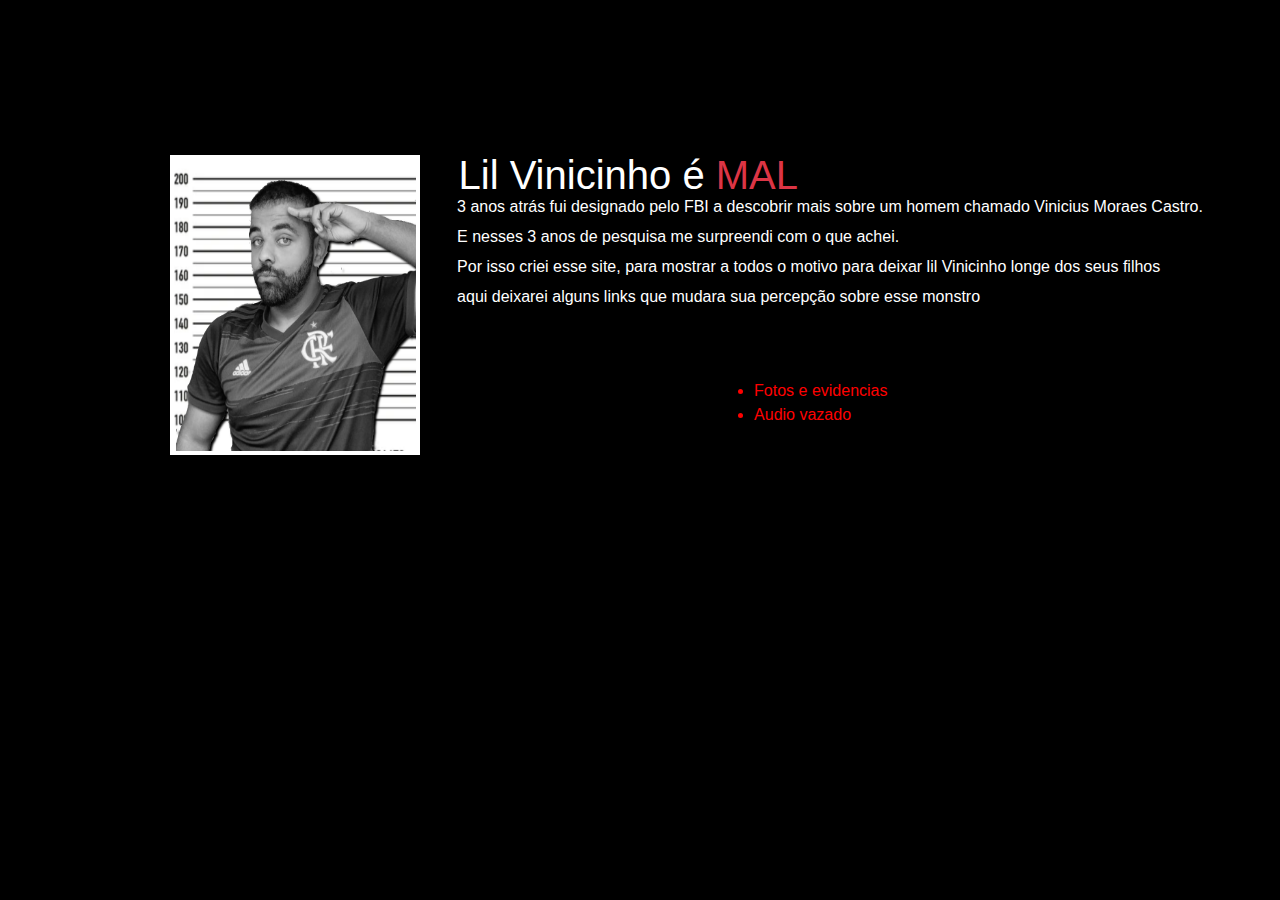
<file: index.html>
<!DOCTYPE html>
<html lang="en">
<head>
    <title>Bootstrap - botões</title> <!-- Required meta tags --> <meta charset="utf-8"> <meta name="viewport" content="width=device-width, initial-scale=1, shrink-to-fit=no"> <!-- Bootstrap CSS --> <link rel="stylesheet" href="css/bootstrap.min.css">
    <meta charset="UTF-8">
    <link rel="stylesheet" href="estilo.css">
    <meta http-equiv="X-UA-Compatible" content="IE=edge">
    <meta name="viewport" content="width=device-width, initial-scale=1.0">
    <title>Lil Vinicinho é mal</title>
</head>
<body>
    
    <div id="conteudo">
    <img id="foto" src="imagens/preso.png" alt="">
    <div id="texto">
   <h1>Lil Vinicinho é <h1 class="text-danger">MAL</h1></h1>
   <P>3 anos atrás fui designado pelo FBI a descobrir mais sobre um homem chamado Vinicius Moraes Castro.
   <P>E nesses 3 anos de pesquisa me surpreendi com o que achei.</P> <p>Por isso criei esse site, para mostrar a todos o motivo para deixar lil Vinicinho longe dos seus filhos </p>
   </P>
   <p>aqui deixarei alguns links que mudara sua percepção sobre esse monstro</p>

   <ul type="disc">
      <a href="evidencias.html"><li>Fotos e evidencias </li></a> 
      <a href="vazado.html"><li>Audio vazado</li></a>
      
   </ul>



    </div> 
    </div>



















    <!-- Optional JavaScript --> <!-- jQuery first, then Popper.js, then Bootstrap JS --> <script src="https://code.jquery.com/jquery-3.3.1.slim.min.js" integrity="sha384-q8i/X+965DzO0rT7abK41JStQIAqVgRVzpbzo5smXKp4YfRvH+8abtTE1Pi6jizo" crossorigin="anonymous"></script> <script src="https://cdnjs.cloudflare.com/ajax/libs/popper.js/1.14.3/umd/popper.min.js" integrity="sha384-ZMP7rVo3mIykV+2+9J3UJ46jBk0WLaUAdn689aCwoqbBJiSnjAK/l8WvCWPIPm49" crossorigin="anonymous"></script> <script src="js/bootstrap.min.js"></script>
</body>
</html>
</file>
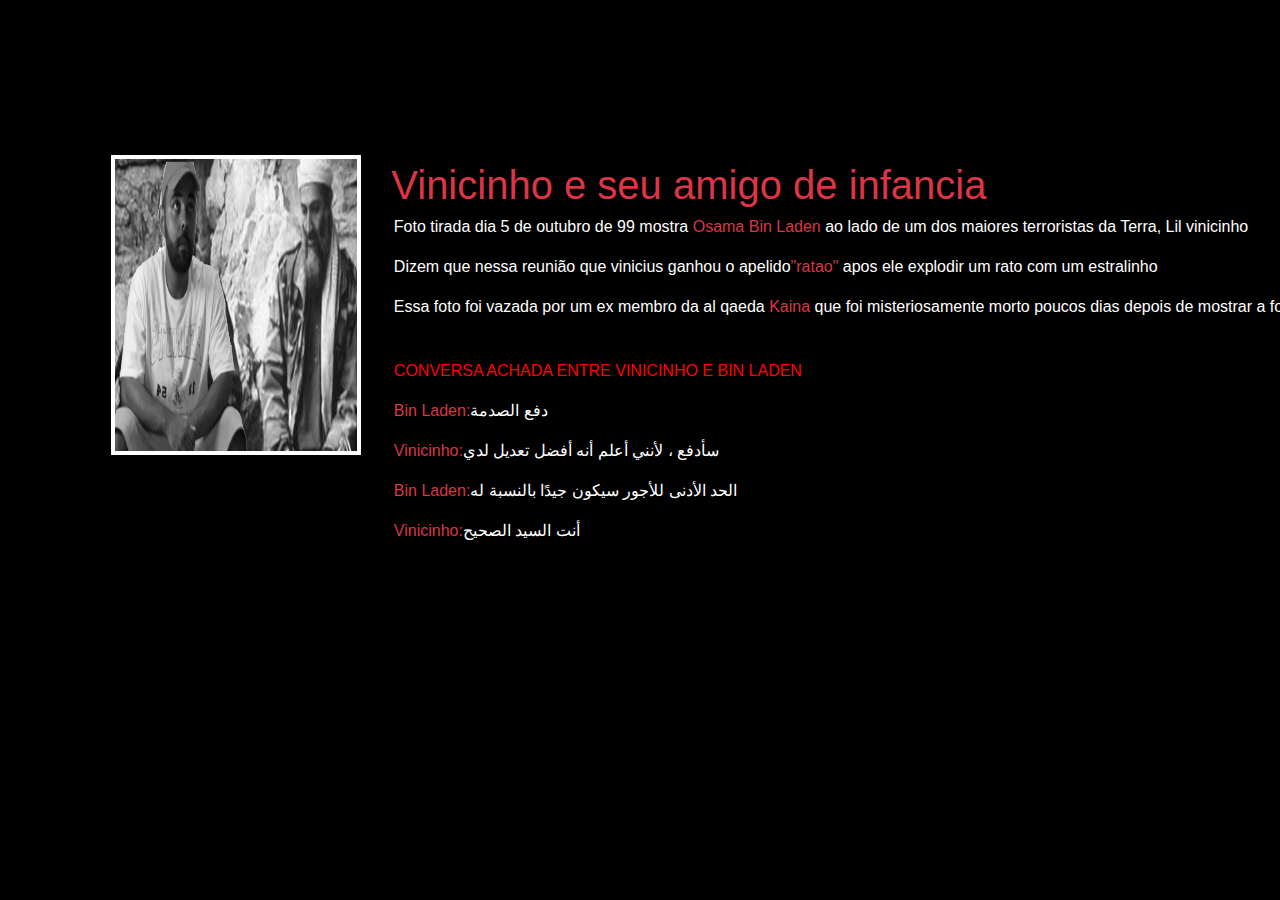
<file: bin.laden.html>
<!DOCTYPE html>
<html lang="en">
<head>
    <title>Bootstrap - botões</title> <!-- Required meta tags --> <meta charset="utf-8"> <meta name="viewport" content="width=device-width, initial-scale=1, shrink-to-fit=no"> <!-- Bootstrap CSS --> <link rel="stylesheet" href="css/bootstrap.min.css">
    <link rel="stylesheet" href="jfk.css">
    <meta charset="UTF-8">
    <meta http-equiv="X-UA-Compatible" content="IE=edge">
    <meta name="viewport" content="width=device-width, initial-scale=1.0">
    <title>Lil Vinicinho é mal</title>
</head>
<body>
    <img id="foto" src="imagens/bin.png" alt="">
    <h1 class="f1 text-danger ">Vinicinho e seu amigo de infancia</h1>
    <div id="texto">
    <P>Foto tirada dia 5 de outubro de 99 mostra <span class="text-danger " >Osama Bin Laden</span> ao lado de um dos maiores terroristas da Terra, Lil vinicinho
        <P>Dizem que nessa reunião que vinicius ganhou o apelido<span class="text-danger " >"ratao"</span> apos ele explodir um rato com um estralinho</p>
        <p>Essa foto foi vazada por um ex membro da al qaeda <span class="text-danger " >Kaina</span> que foi misteriosamente morto poucos dias depois de mostrar a foto ao mundo </p>
        <br>
        <p id=danger>CONVERSA ACHADA ENTRE VINICINHO E BIN LADEN</p>
        <p><span class="text-danger " >Bin Laden:</span>دفع الصدمة</p>
        <p><span class="text-danger " >Vinicinho:</span>سأدفع ، لأنني أعلم أنه أفضل تعديل لدي</p>
        <p><span class="text-danger " >Bin Laden:</span>الحد الأدنى للأجور سيكون جيدًا بالنسبة له</p>
        <p><span class="text-danger " >Vinicinho:</span>أنت السيد الصحيح</p>
        

     </div>
</body>
</html>
</file>
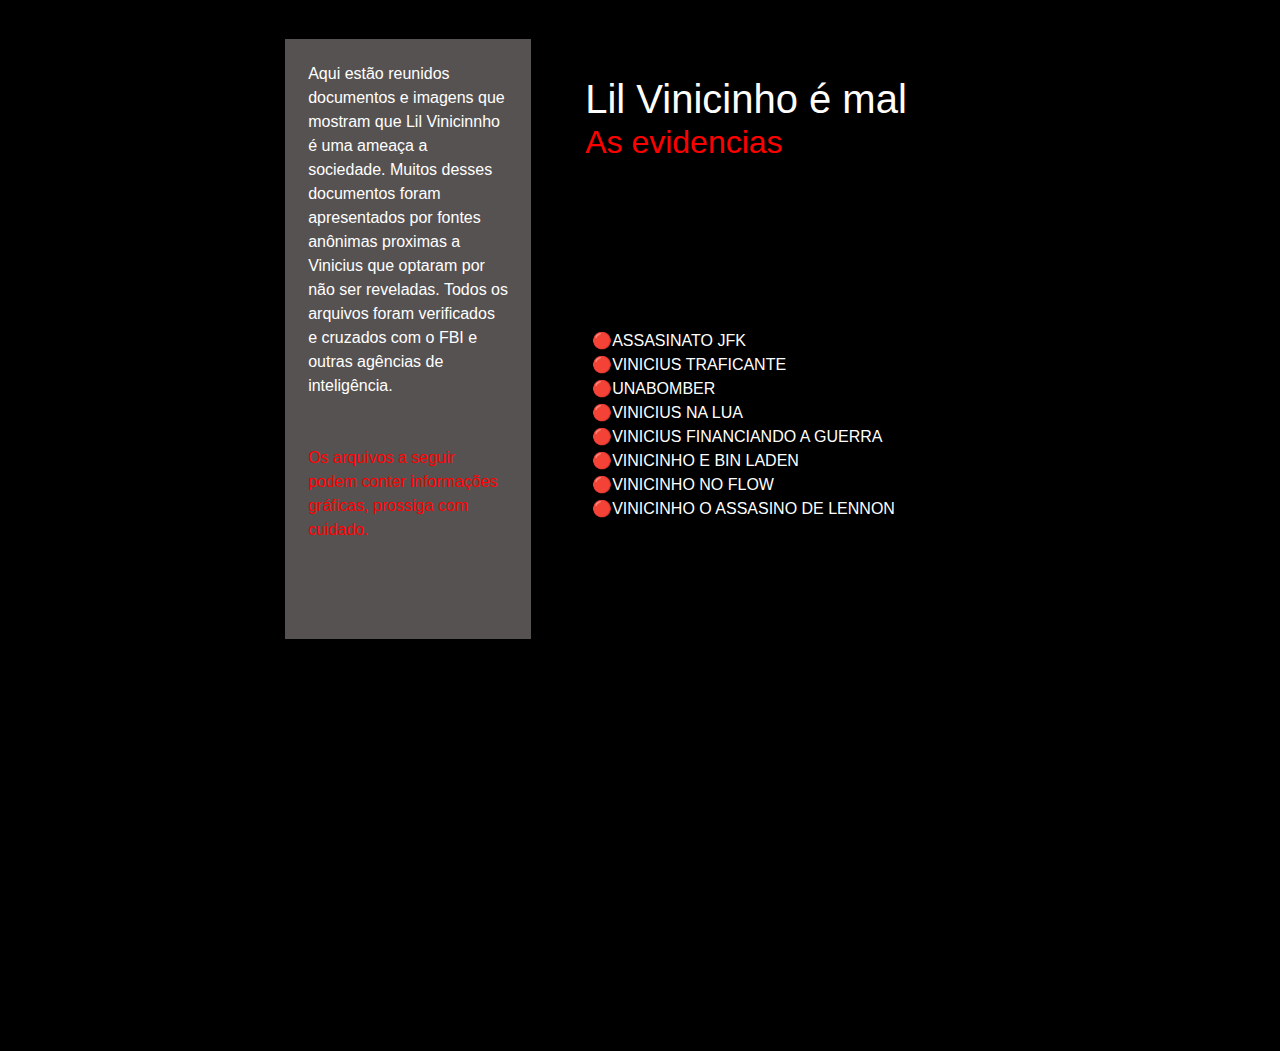
<file: evidencias.html>
<!DOCTYPE html>
<html lang="en">
<head>

    <link rel="stylesheet" href="estilo2.css">
    <title>Bootstrap - botões</title> <!-- Required meta tags --> <meta charset="utf-8"> <meta name="viewport" content="width=device-width, initial-scale=1, shrink-to-fit=no"> <!-- Bootstrap CSS --> <link rel="stylesheet" href="css/bootstrap.min.css">
    <meta charset="UTF-8">
    <link rel="stylesheet" href="estilo.css">
    <meta http-equiv="X-UA-Compatible" content="IE=edge">
    <meta name="viewport" content="width=device-width, initial-scale=1.0">
    <title>Lil Vinicinho é mal</title>
</head>
<body>
<div>

    <div id="pai">
        <h1 id="ran">Lil Vinicinho é mal</h1>
        <h2 id="ran2">As evidencias</h2>
        <div id="branco">Aqui estão reunidos documentos e imagens que mostram que Lil Vinicinnho é uma ameaça a sociedade. Muitos desses documentos foram apresentados por fontes anônimas proximas a Vinicius que optaram por não ser reveladas. Todos os arquivos foram verificados e cruzados com o FBI e outras agências de inteligência.

            <br><br><br><font id="vermelho">Os arquivos a seguir podem conter informações gráficas, prossiga com cuidado.</font></div>
            <div id="espaço">
            <a id="branco1" href="jfk.html">🔴ASSASINATO JFK</a>
            <br>
            <a id="branco1" href="fumando.html">🔴VINICIUS TRAFICANTE</a>
            <br>
            <a id="branco1" href="ted.html">🔴UNABOMBER</a>
            <br>
            <a id="branco1" href="lua.html">🔴VINICIUS NA LUA</a>
            <br>
            <a id="branco1" href="russia.html">🔴VINICIUS FINANCIANDO A GUERRA</a>
            <br>
            <a id="branco1" href="bin.laden.html">🔴VINICINHO E BIN LADEN</a>
            <br>
            <a id="branco1" href="flow.html">🔴VINICINHO NO FLOW</a>
            <br>
            <a id="branco1" href="lennon.html">🔴VINICINHO O ASSASINO DE LENNON</a>
            <br>
            </div>
        

      </div>
      
</div>


     </ul>
     </div>
</body>
</html>
</file>
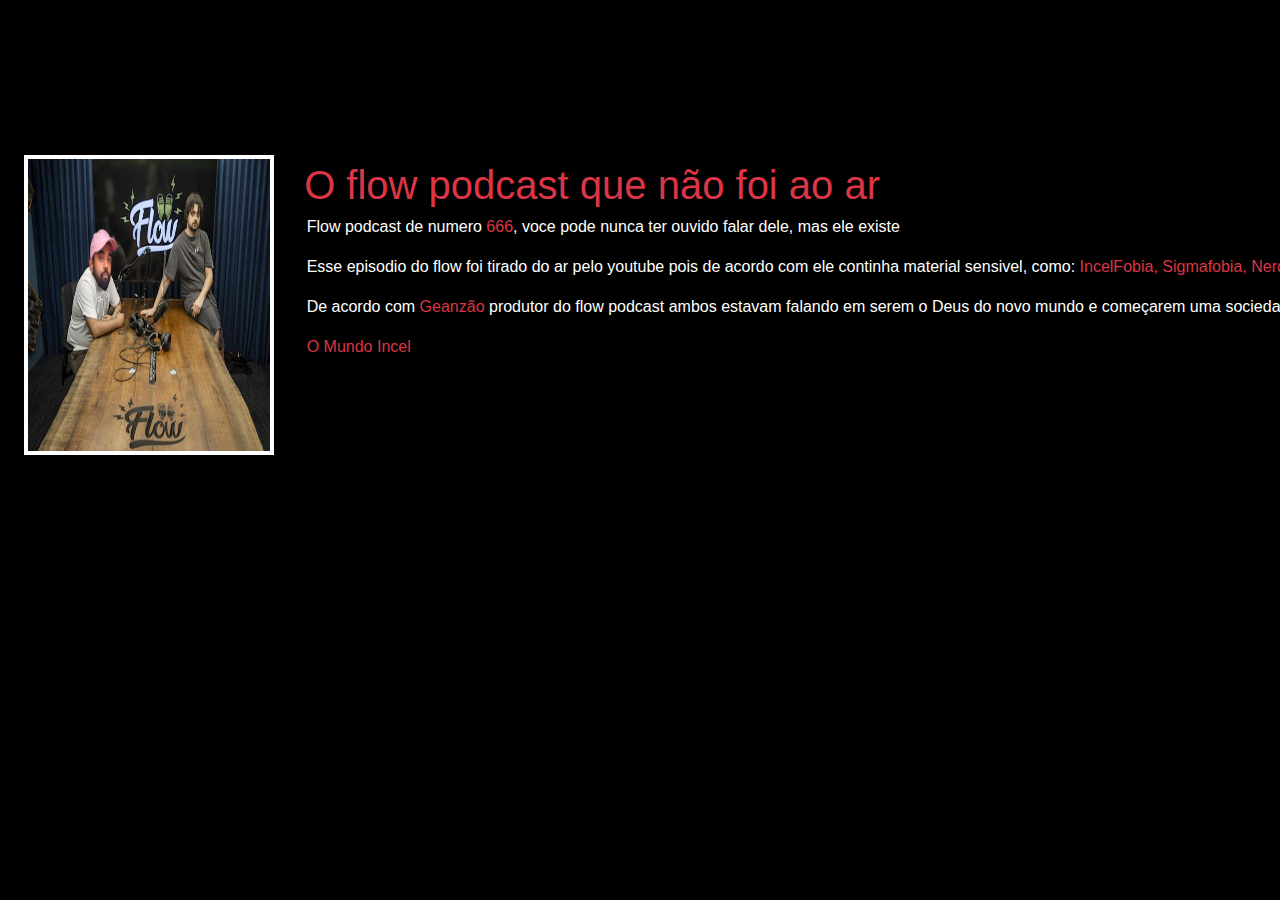
<file: flow.html>
<!DOCTYPE html>
<html lang="en">
<head>
    <title>Bootstrap - botões</title> <!-- Required meta tags --> <meta charset="utf-8"> <meta name="viewport" content="width=device-width, initial-scale=1, shrink-to-fit=no"> <!-- Bootstrap CSS --> <link rel="stylesheet" href="css/bootstrap.min.css">
    <link rel="stylesheet" href="jfk.css">
    <meta charset="UTF-8">
    <meta http-equiv="X-UA-Compatible" content="IE=edge">
    <meta name="viewport" content="width=device-width, initial-scale=1.0">
    <title>Lil Vinicinho é mal</title>
</head>
<body>
    <img id="foto" src="imagens/FLOW.png" alt="">
    <h1 class="f1 text-danger ">O flow podcast que não foi ao ar</h1>
    <div id="texto">
    <P>Flow podcast de numero <span class="text-danger " >666</span>, voce pode nunca ter ouvido falar dele, mas ele existe
        <P>Esse episodio do flow foi tirado do ar pelo youtube pois de acordo com ele continha material sensivel, como: <span class="text-danger " >IncelFobia, Sigmafobia, Nerdofbia, Misoginia e outros</span></p>
        <p>De acordo com <span class="text-danger " >Geanzão</span> produtor do flow podcast ambos estavam falando em serem o Deus do novo mundo e começarem uma sociedade sem mulheres </p>
            <p><span class="text-danger " >O Mundo Incel</span></p>
        <p></p>
        <br>
        
        

     </div>
</body>
</html>
</file>
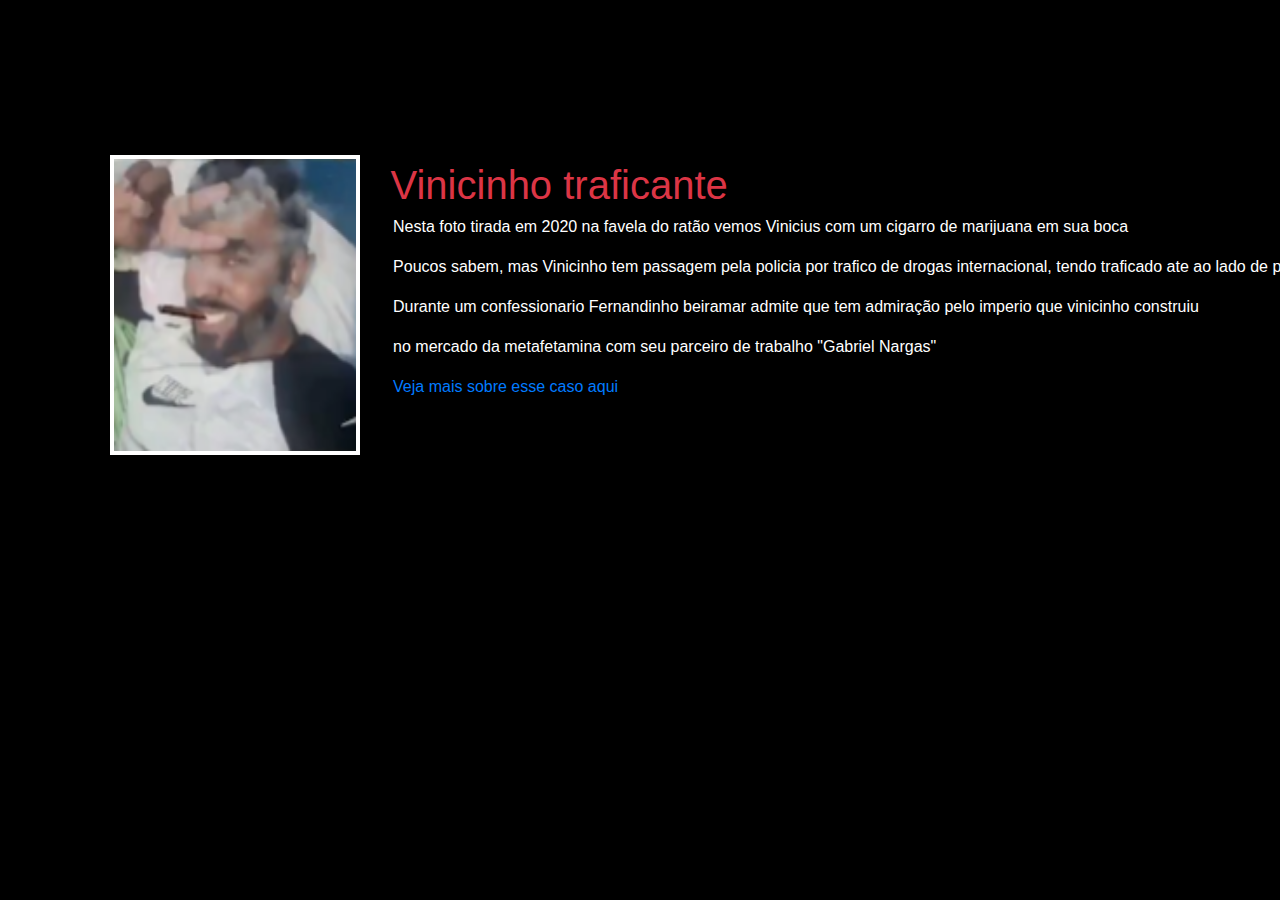
<file: fumando.html>
<!DOCTYPE html>
<html lang="en">
<head>
    <title>Bootstrap - botões</title> <!-- Required meta tags --> <meta charset="utf-8"> <meta name="viewport" content="width=device-width, initial-scale=1, shrink-to-fit=no"> <!-- Bootstrap CSS --> <link rel="stylesheet" href="css/bootstrap.min.css">
    <link rel="stylesheet" href="jfk.css">
    <meta charset="UTF-8">
    <meta http-equiv="X-UA-Compatible" content="IE=edge">
    <meta name="viewport" content="width=device-width, initial-scale=1.0">
    <title>Lil Vinicinho é mal</title>
</head>
<body>
    <img id="foto" src="imagens/abc.png" alt="">
    <h1 class="f1 text-danger ">Vinicinho traficante</h1>
    <div id="texto">
    <P>Nesta foto tirada em 2020 na favela do ratão vemos Vinicius com um cigarro de marijuana em sua boca
        <P>Poucos sabem, mas Vinicinho tem passagem pela policia por trafico de drogas internacional, tendo traficado ate ao lado de pablo escobar </p>
        <p>Durante um confessionario Fernandinho beiramar admite que tem admiração pelo imperio que vinicinho construiu</p>
        <p>no mercado da metafetamina com seu parceiro de trabalho "Gabriel Nargas"</p>
        <a href="https://twitter.com/outofvinicin/status/1478502663281074179?s=20&t=cV99PxvgGCEfQDkomgEy1g">Veja mais sobre esse caso aqui</a>

     </div>
</body>
</html>
</file>
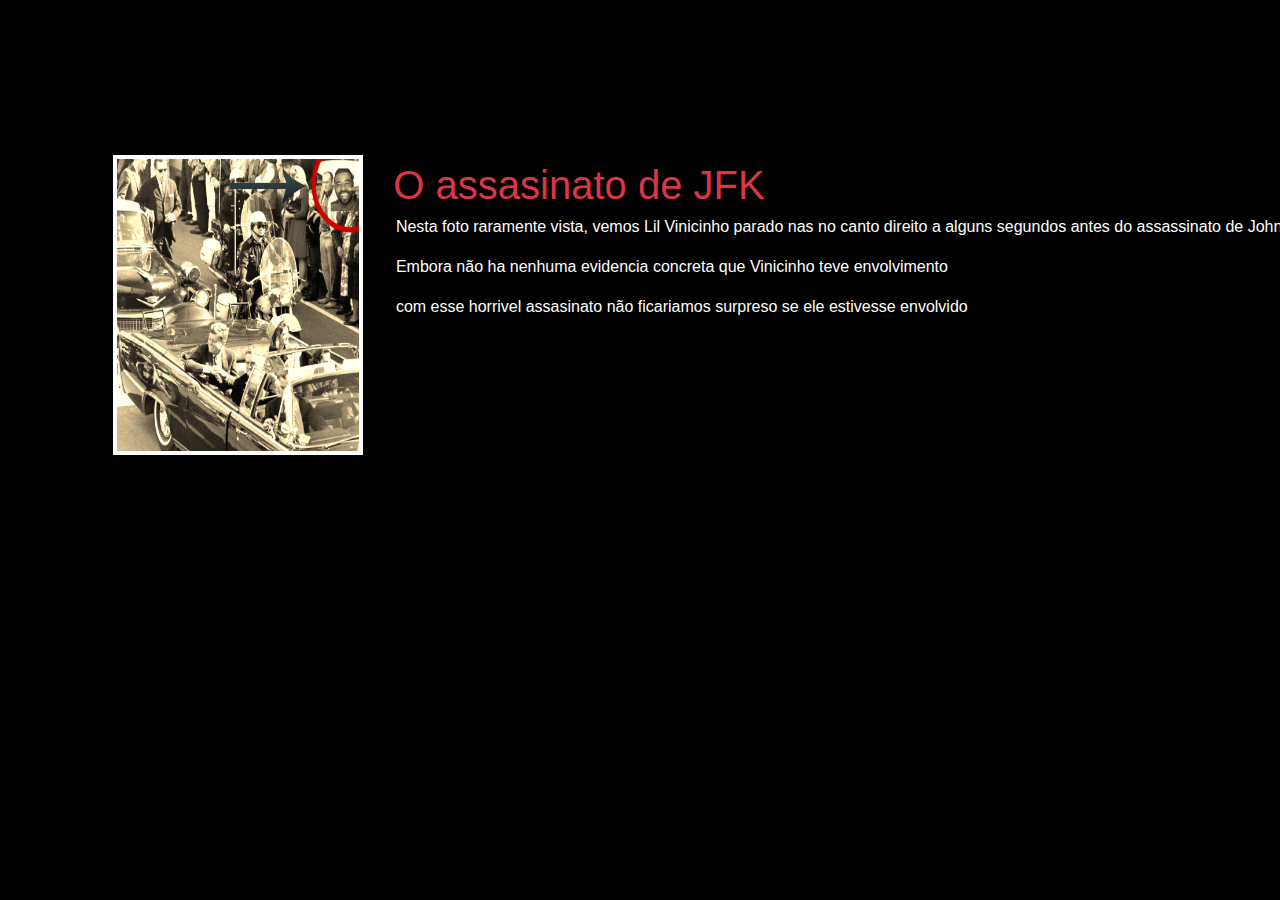
<file: jfk.html>
<!DOCTYPE html>
<html lang="en">
<head>
    <title>Bootstrap - botões</title> <!-- Required meta tags --> <meta charset="utf-8"> <meta name="viewport" content="width=device-width, initial-scale=1, shrink-to-fit=no"> <!-- Bootstrap CSS --> <link rel="stylesheet" href="css/bootstrap.min.css">
    <link rel="stylesheet" href="jfk.css">
    <meta charset="UTF-8">
    <meta http-equiv="X-UA-Compatible" content="IE=edge">
    <meta name="viewport" content="width=device-width, initial-scale=1.0">
    <title>Lil Vinicinho é mal</title>
</head>
<body>
    <img id="foto" src="imagens/jfk.png" alt="">
    <h1 class="text-danger">O assasinato de JFK</h1>
    <div id="texto">
    <P>Nesta foto raramente vista, vemos Lil Vinicinho parado nas no canto direito a alguns segundos antes do assassinato de John F. Kennedy.
        <P>Embora não ha nenhuma evidencia concreta que Vinicinho teve envolvimento </p>
        <p>com esse horrivel assasinato não ficariamos surpreso se ele estivesse envolvido </p>

     </div>
</body>
</html>
</file>
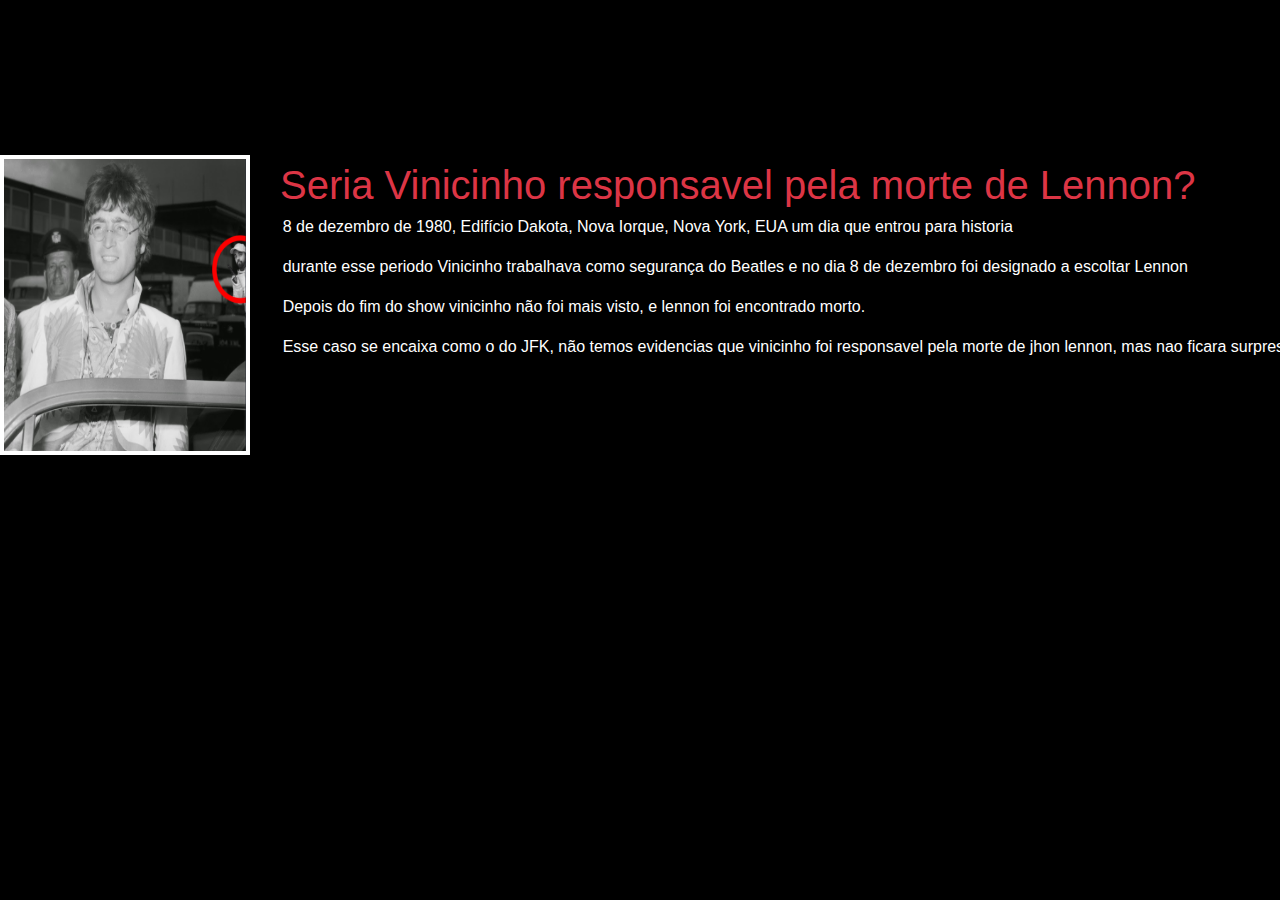
<file: lennon.html>
<!DOCTYPE html>
<html lang="en">
<head>
    <title>Bootstrap - botões</title> <!-- Required meta tags --> <meta charset="utf-8"> <meta name="viewport" content="width=device-width, initial-scale=1, shrink-to-fit=no"> <!-- Bootstrap CSS --> <link rel="stylesheet" href="css/bootstrap.min.css">
    <link rel="stylesheet" href="jfk.css">
    <meta charset="UTF-8">
    <meta http-equiv="X-UA-Compatible" content="IE=edge">
    <meta name="viewport" content="width=device-width, initial-scale=1.0">
    <title>Lil Vinicinho é mal</title>
</head>
<body>
    <img id="foto" src="imagens/af.png" alt="">
    <h1 class="f1 text-danger ">Seria Vinicinho responsavel pela morte de Lennon?</h1>
    <div id="texto">
    <P>8 de dezembro de 1980, Edifício Dakota, Nova Iorque, Nova York, EUA um dia que entrou para historia

        <P>durante esse periodo Vinicinho trabalhava como segurança do Beatles e no dia 8 de dezembro foi designado a escoltar Lennon</span></p>
        <p>Depois do fim do show vinicinho não foi mais visto, e lennon foi encontrado morto. </p>
        <p>Esse caso se encaixa como o do JFK, não temos evidencias que vinicinho foi responsavel pela morte de jhon lennon, mas nao ficara surpreso se ele estivesse envolvido</p>

        <p></p>
        <br>
        
        

     </div>
</body>
</html>
</file>
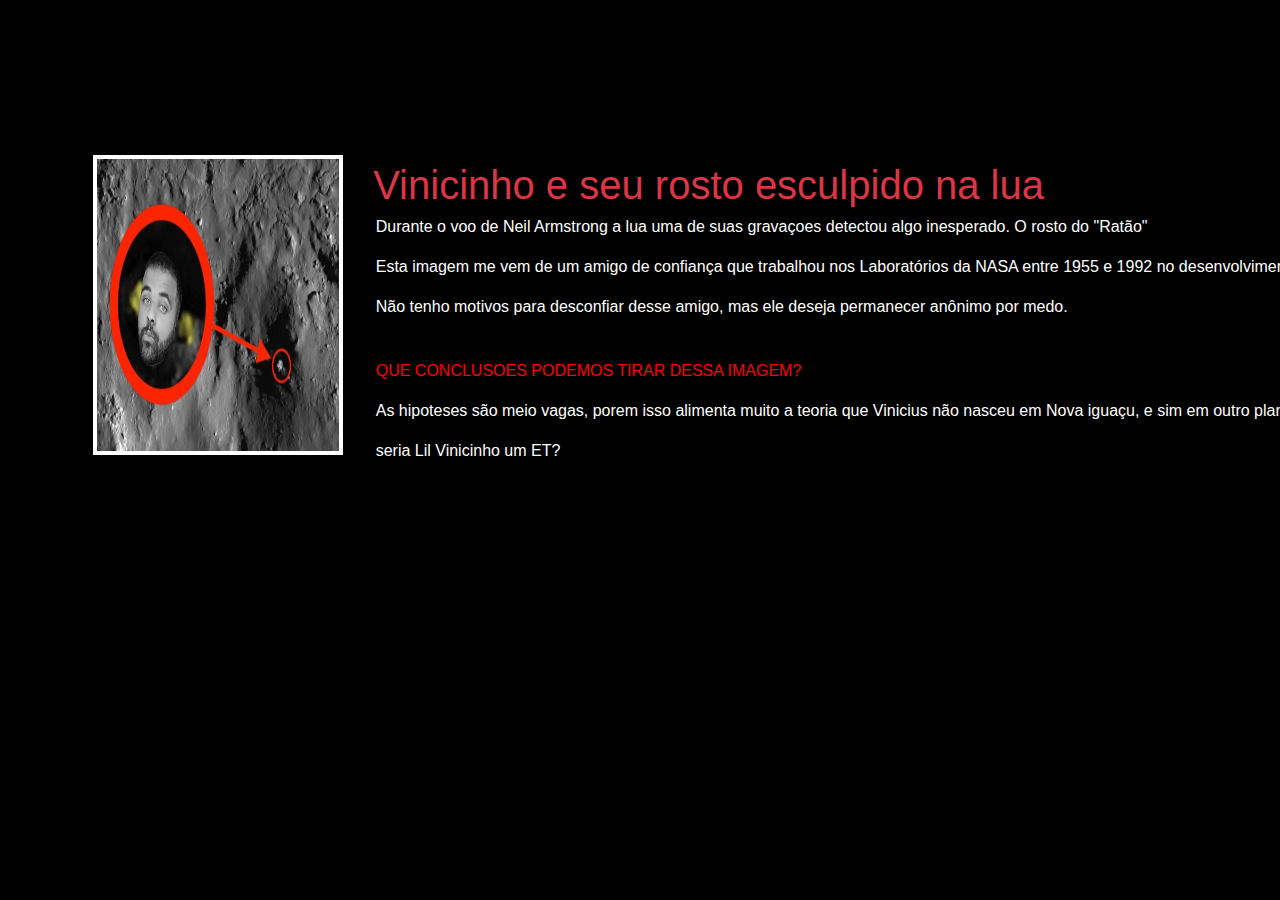
<file: lua.html>
<!DOCTYPE html>
<html lang="en">
<head>
    <title>Bootstrap - botões</title> <!-- Required meta tags --> <meta charset="utf-8"> <meta name="viewport" content="width=device-width, initial-scale=1, shrink-to-fit=no"> <!-- Bootstrap CSS --> <link rel="stylesheet" href="css/bootstrap.min.css">
    <link rel="stylesheet" href="jfk.css">
    <meta charset="UTF-8">
    <meta http-equiv="X-UA-Compatible" content="IE=edge">
    <meta name="viewport" content="width=device-width, initial-scale=1.0">
    <title>Lil Vinicinho é mal</title>
</head>
<body>
    <img id="foto" src="imagens/ffff.png" alt="">
    <h1 class="f1 text-danger ">Vinicinho e seu rosto esculpido na lua</h1>
    <div id="texto">
    <P>Durante o voo de Neil Armstrong a lua uma de suas gravaçoes detectou algo inesperado. O rosto do "Ratão"
        <P>Esta imagem me vem de um amigo de confiança que trabalhou nos Laboratórios da NASA entre 1955 e 1992 no desenvolvimento da Apollo 11</p>
        <p>Não tenho motivos para desconfiar desse amigo, mas ele deseja permanecer anônimo por medo. </p>
        <br>
        <p id=danger>QUE CONCLUSOES PODEMOS TIRAR DESSA IMAGEM?</p>
        <p>As hipoteses são meio vagas, porem isso alimenta muito a teoria que Vinicius não nasceu em Nova iguaçu, e sim em outro planeta</p>
        <p>seria Lil Vinicinho um ET?</p>

     </div>
</body>
</html>
</file>
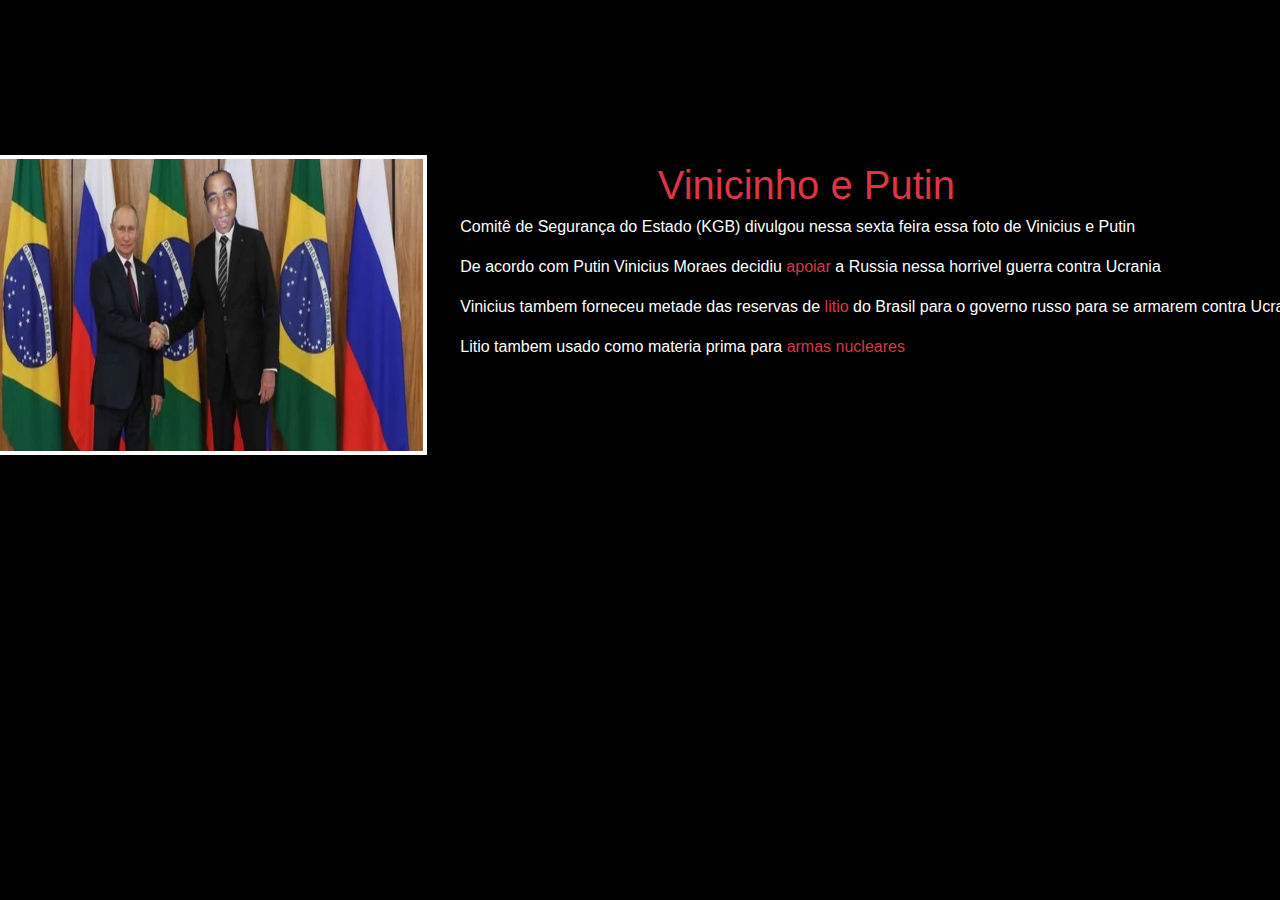
<file: russia.html>
<!DOCTYPE html>
<html lang="en">
<head>
    <title>Bootstrap - botões</title> <!-- Required meta tags --> <meta charset="utf-8"> <meta name="viewport" content="width=device-width, initial-scale=1, shrink-to-fit=no"> <!-- Bootstrap CSS --> <link rel="stylesheet" href="css/bootstrap.min.css">
    <link rel="stylesheet" href="jfk.css">
    <meta charset="UTF-8">
    <meta http-equiv="X-UA-Compatible" content="IE=edge">
    <meta name="viewport" content="width=device-width, initial-scale=1.0">
    <title>Lil Vinicinho é mal</title>
</head>
<body>
    <img id="foto2" src="imagens/kgb.png" alt="">
    <h1 class="text-danger ">Vinicinho e Putin</h1>
    <div id="texto">
    <P>Comitê de Segurança do Estado (KGB) divulgou nessa sexta feira essa foto de Vinicius e Putin
        <P>De acordo com Putin Vinicius Moraes decidiu <span class="text-danger " >apoiar</span> a Russia nessa horrivel guerra contra Ucrania </p>
        <p>Vinicius tambem forneceu metade das reservas de <span class="text-danger " >litio</span> do Brasil para o governo russo para se armarem contra Ucrania</p>
        <p>Litio tambem usado como materia prima para <span class="text-danger " >armas nucleares</span></p>

     </div>
</body>
</html>
</file>
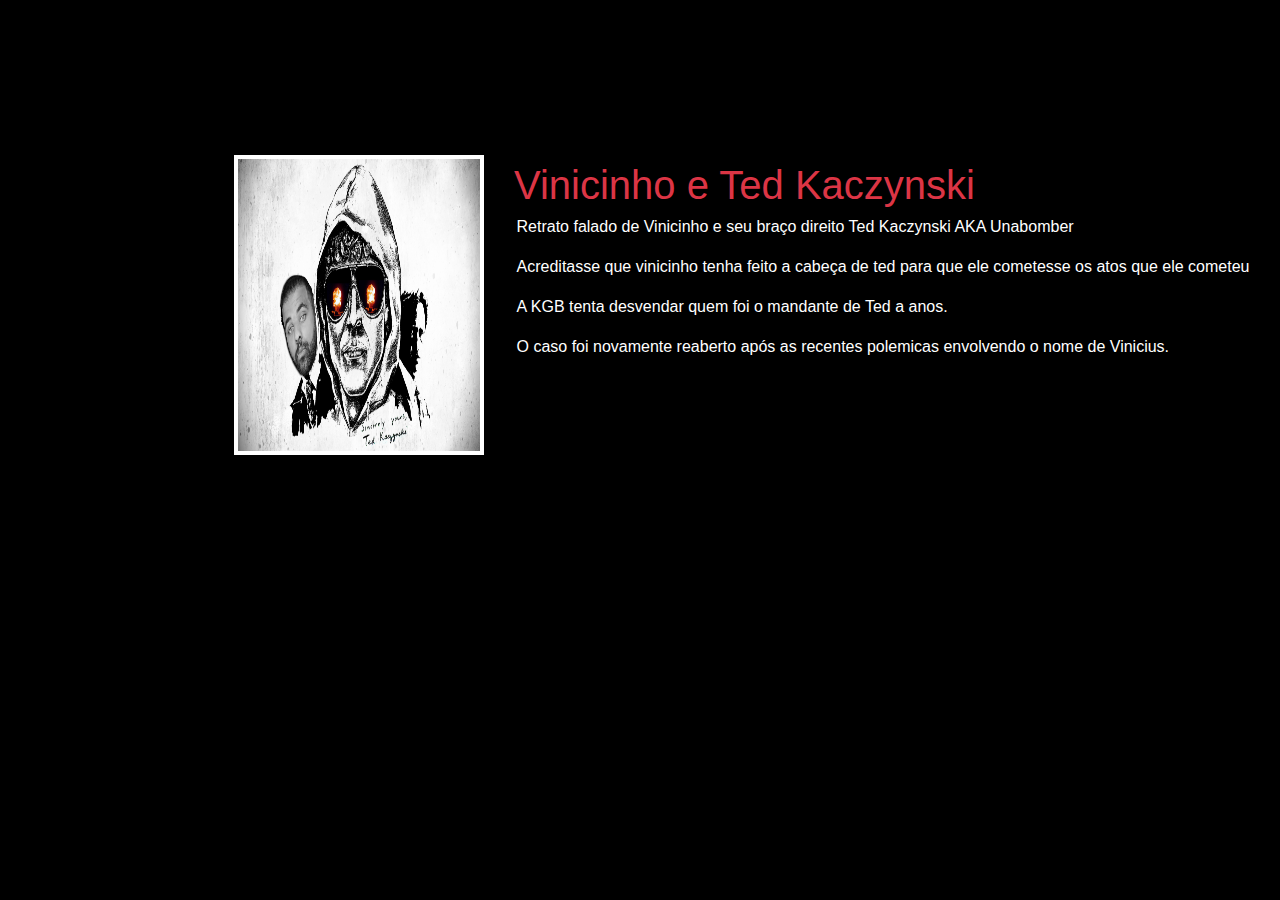
<file: ted.html>
<!DOCTYPE html>
<html lang="en">
<head>
    <title>Bootstrap - botões</title> <!-- Required meta tags --> <meta charset="utf-8"> <meta name="viewport" content="width=device-width, initial-scale=1, shrink-to-fit=no"> <!-- Bootstrap CSS --> <link rel="stylesheet" href="css/bootstrap.min.css">
    <link rel="stylesheet" href="jfk.css">
    <meta charset="UTF-8">
    <meta http-equiv="X-UA-Compatible" content="IE=edge">
    <meta name="viewport" content="width=device-width, initial-scale=1.0">
    <title>Lil Vinicinho é mal</title>
</head>
<body>
    <img id="foto" src="imagens/Captura de tela 2022-05-30 143118.png" alt="">
    <h1 class="text-danger">Vinicinho e Ted Kaczynski</h1>
    <div id="texto">
    <P>Retrato falado de Vinicinho e seu braço direito Ted Kaczynski AKA Unabomber
        <P>Acreditasse que vinicinho tenha feito a cabeça de ted para que ele cometesse os atos que ele cometeu </p>
        <p> A KGB tenta desvendar quem foi o mandante de Ted a anos.</p> 
        <p> O caso foi novamente reaberto após as recentes polemicas envolvendo o nome de Vinicius. </p>

     </div>
</body>
</html>
</file>
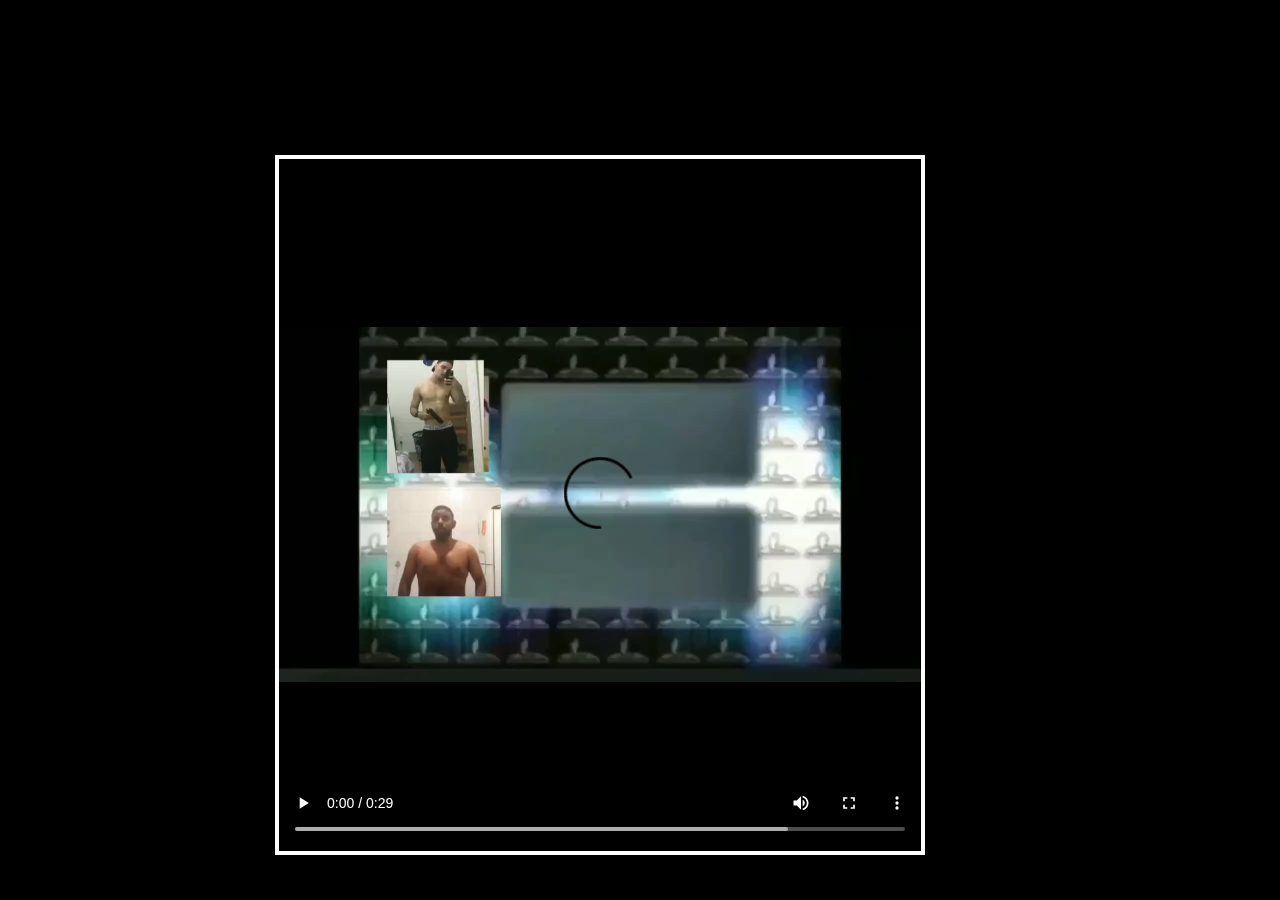
<file: vazado.html>
<!DOCTYPE html>
<html lang="en">
<head>
    <title>Bootstrap - botões</title> <!-- Required meta tags --> <meta charset="utf-8"> <meta name="viewport" content="width=device-width, initial-scale=1, shrink-to-fit=no"> <!-- Bootstrap CSS --> <link rel="stylesheet" href="css/bootstrap.min.css">
    <link rel="stylesheet" href="jfk.css">
    <meta charset="UTF-8">
    <meta http-equiv="X-UA-Compatible" content="IE=edge">
    <meta name="viewport" content="width=device-width, initial-scale=1.0">
    <title>Lil Vinicinho é mal</title>
</head>
<body>

    <video src="imagens/cAL683CMq_Sryr08.mp4 " controls></video>
  

     </div>
</body>
</html>
</file>
<file: estilo.css>
body {
    background-color: black;
    max-width: max-content;
    margin: 0px auto;
    margin-top: 35px;
    position: relative;
    bottom:-120px;
    left:153px;
    
}

#conteudo {
    position:relative; right:250px;
    
}

#foto {
    background: #dcdcdc;
    height: 300px ;
    width: 250px;
    border: 4px solid white;
  
}

#texto {
   display: inline;
   color: white;
   position:relative; bottom:120px;
   left: 34px;
}

h1 {
    display: inline;
    
}

p {
    display: block;
    position:relative; bottom: 130px; left:253px;
    margin-top: -10px;
    
}

ul {
    display: inline;
   color: white;
   position:relative; bottom: 100px; left:550px;
}

a {
    color: red;
    text-decoration-color:red
    
}

a:hover {
 color: red;
 text-decoration-color:red

}

#foto2 {
    background: #dcdcdc;
    height: 300px ;
    width: 300px;
    border: 4px solid white;
}
</file>
<file: jfk.css>
body {
    background-color: black;
    max-width: max-content;
    margin: 0px auto;
    margin-top: 35px;
    position: relative;
    bottom:-120px;
    right:390px;
    
}
#foto {

        background: #dcdcdc;
        height: 300px ;
        width: 250px;
        border: 4px solid white;
        position:relative; right:-350px;
   
    
}

#texto {
    display: inline;
    color: white;
    display: block;
    position:relative; bottom: 230px; left:633px;
    margin-top: -10px;
    
 }

 h1 {
    display: inline;
    position:relative; bottom: 110px; left:376px;
 }



#danger {
    color: red;
}

#foto2 {
    background: #dcdcdc;
    height: 300px ;
    width: 450px;
    border: 4px solid white;
    position: relative;
    right:-150px;
    
}

video{

    background: black;
    height: 700px ;
    width: 650px;
    border: 4px solid white;
    position:relative; right:-350px;


}
</file>
<file: estilo2.css>
#branco {

    
    background-color: rgb(87, 82, 82);
    color: white;
    width: 246px;
    height: 600px;
    position:relative; right:500px ; bottom:90px ;
    padding: 23px;
 }
 
 #vermelho {
     color: red;
 }




#branco1 {
    color: white;
    position:relative; bottom: 530px; left:-193px
}
 #espaço {
    position:relative; bottom: -130px
 }

 h1 {
    color: red;
    position:relative; right:200px; bottom: -40px
 }

 #ran {
     color: white;
 }

 #ran2 {
    color: red;
    position:relative; right:200px; bottom: -40px
}

#pai {
   
    position: relative;
    bottom:120px;
    left:153px;
    
}
</file>
